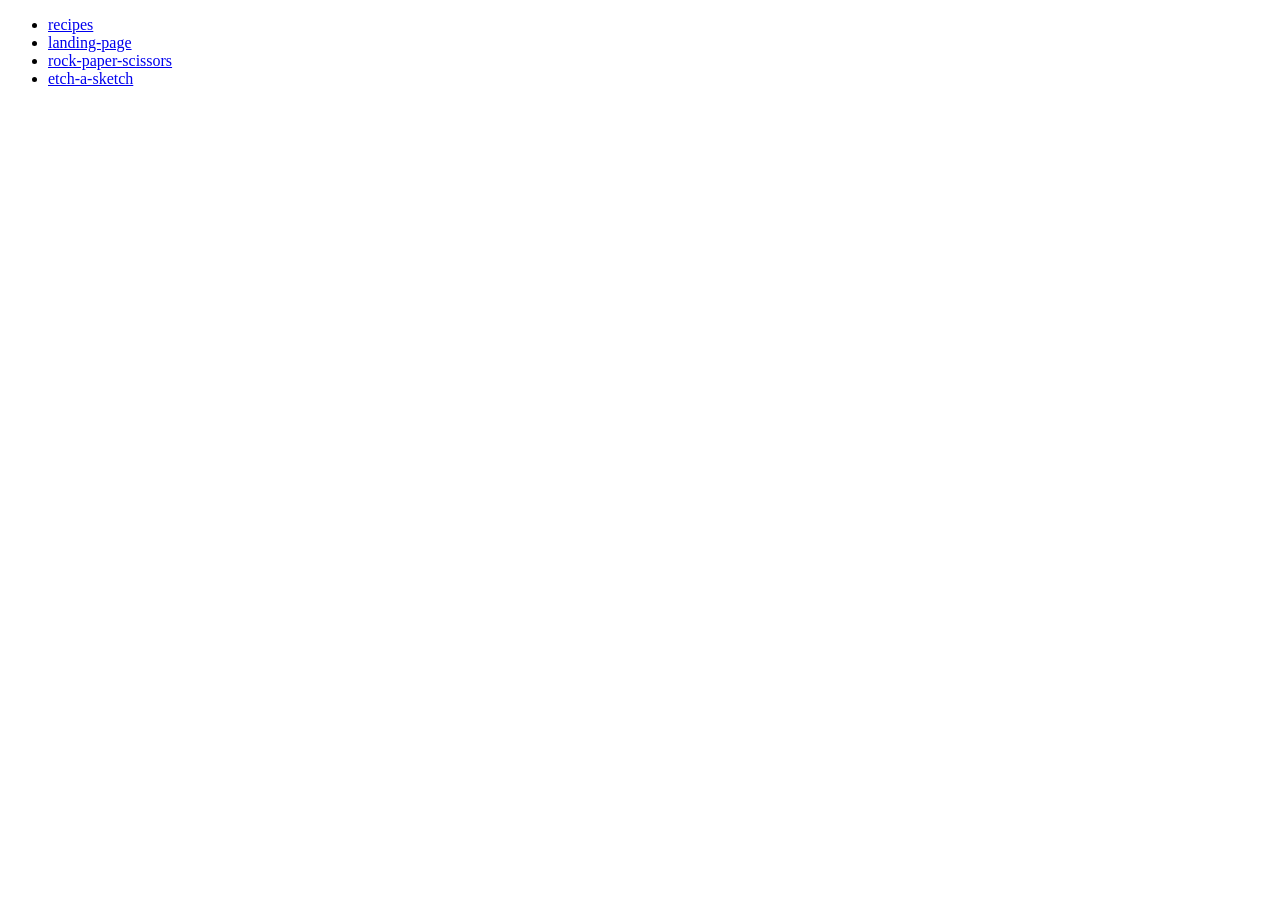
<file: index.html>
<!DOCTYPE html>
<html lang="en">
<head>
    <meta charset="UTF-8">
    <meta name="viewport" content="width=device-width, initial-scale=1.0">
    <title>Odin Foundations</title>
</head>
<body>
    <ul>
        <li><a href="recipes/index.html">recipes</a></li>
        <li><a href="landing-page/index.html">landing-page</a></li>
        <li><a href="rock-paper-scissors/index.html">rock-paper-scissors</a></li>
        <li><a href="etch-a-sketch/index.html">etch-a-sketch</a></li>
    </ul>
    
</body>
</html>
</file>
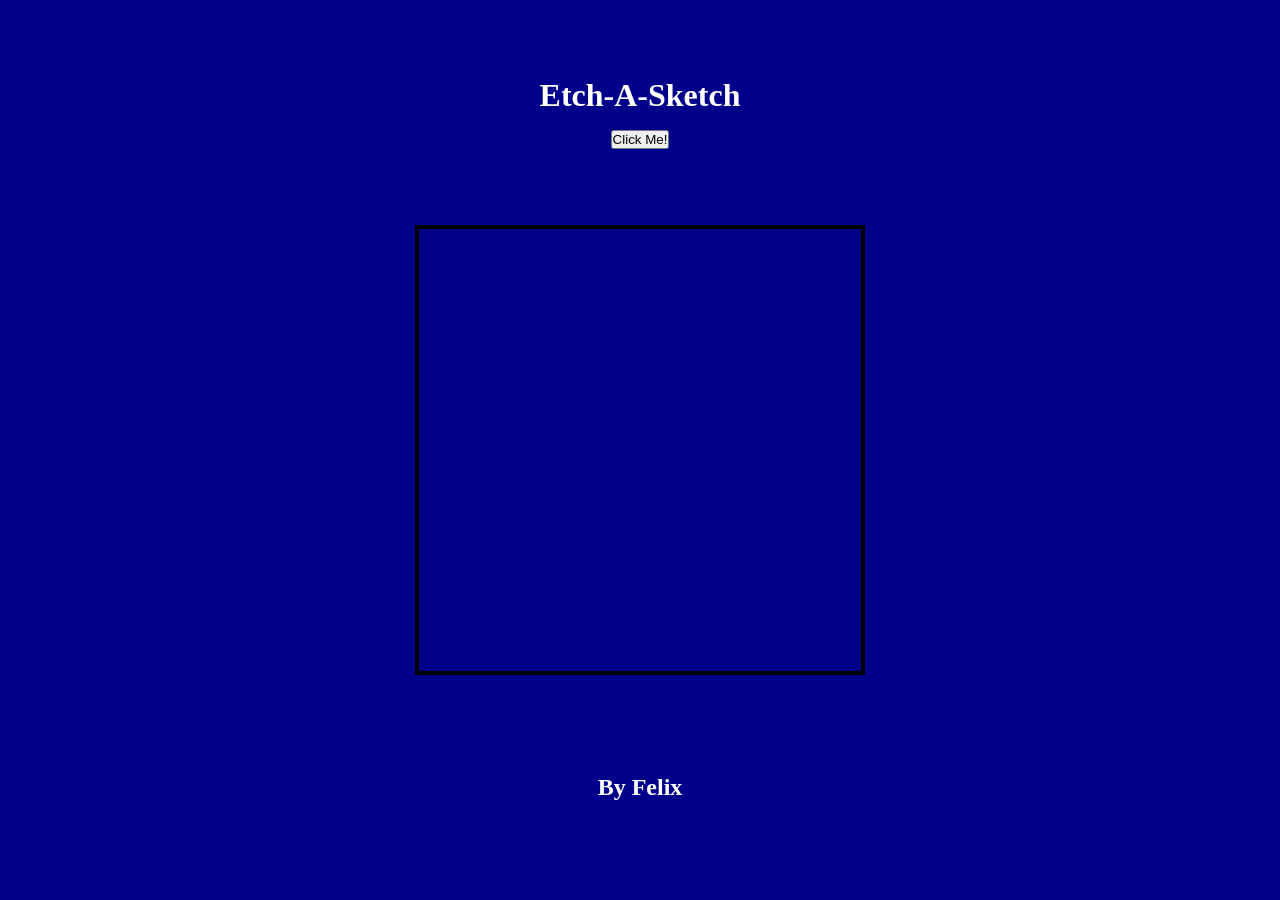
<file: etch-a-sketch/index.html>
<!DOCTYPE html>
<html lang="en">
    <head>
        <meta charset="UTF-8">
        <meta name="viewport" content="width=device-width, initial-scale=1.0">
        <title>Etch-a-sketch</title>
        <link rel="stylesheet" href="style.css">
    </head>
    <body class="flex-col">
        <div id="header" class="container flex-center flex-col">
            <h1>Etch-A-Sketch</h1>
            <button id="gridSizeBtn">Click Me!</button>
        </div>
        <div id="main" class="container flex-center">
            <div id="grid" class="container flex-col"></div>
        </div>
        <div id="footer" class="container flex-center">
            <h2>By Felix</h2>
        </div>
        
        <script src="script.js"></script>
    </body>
</html>
</file>
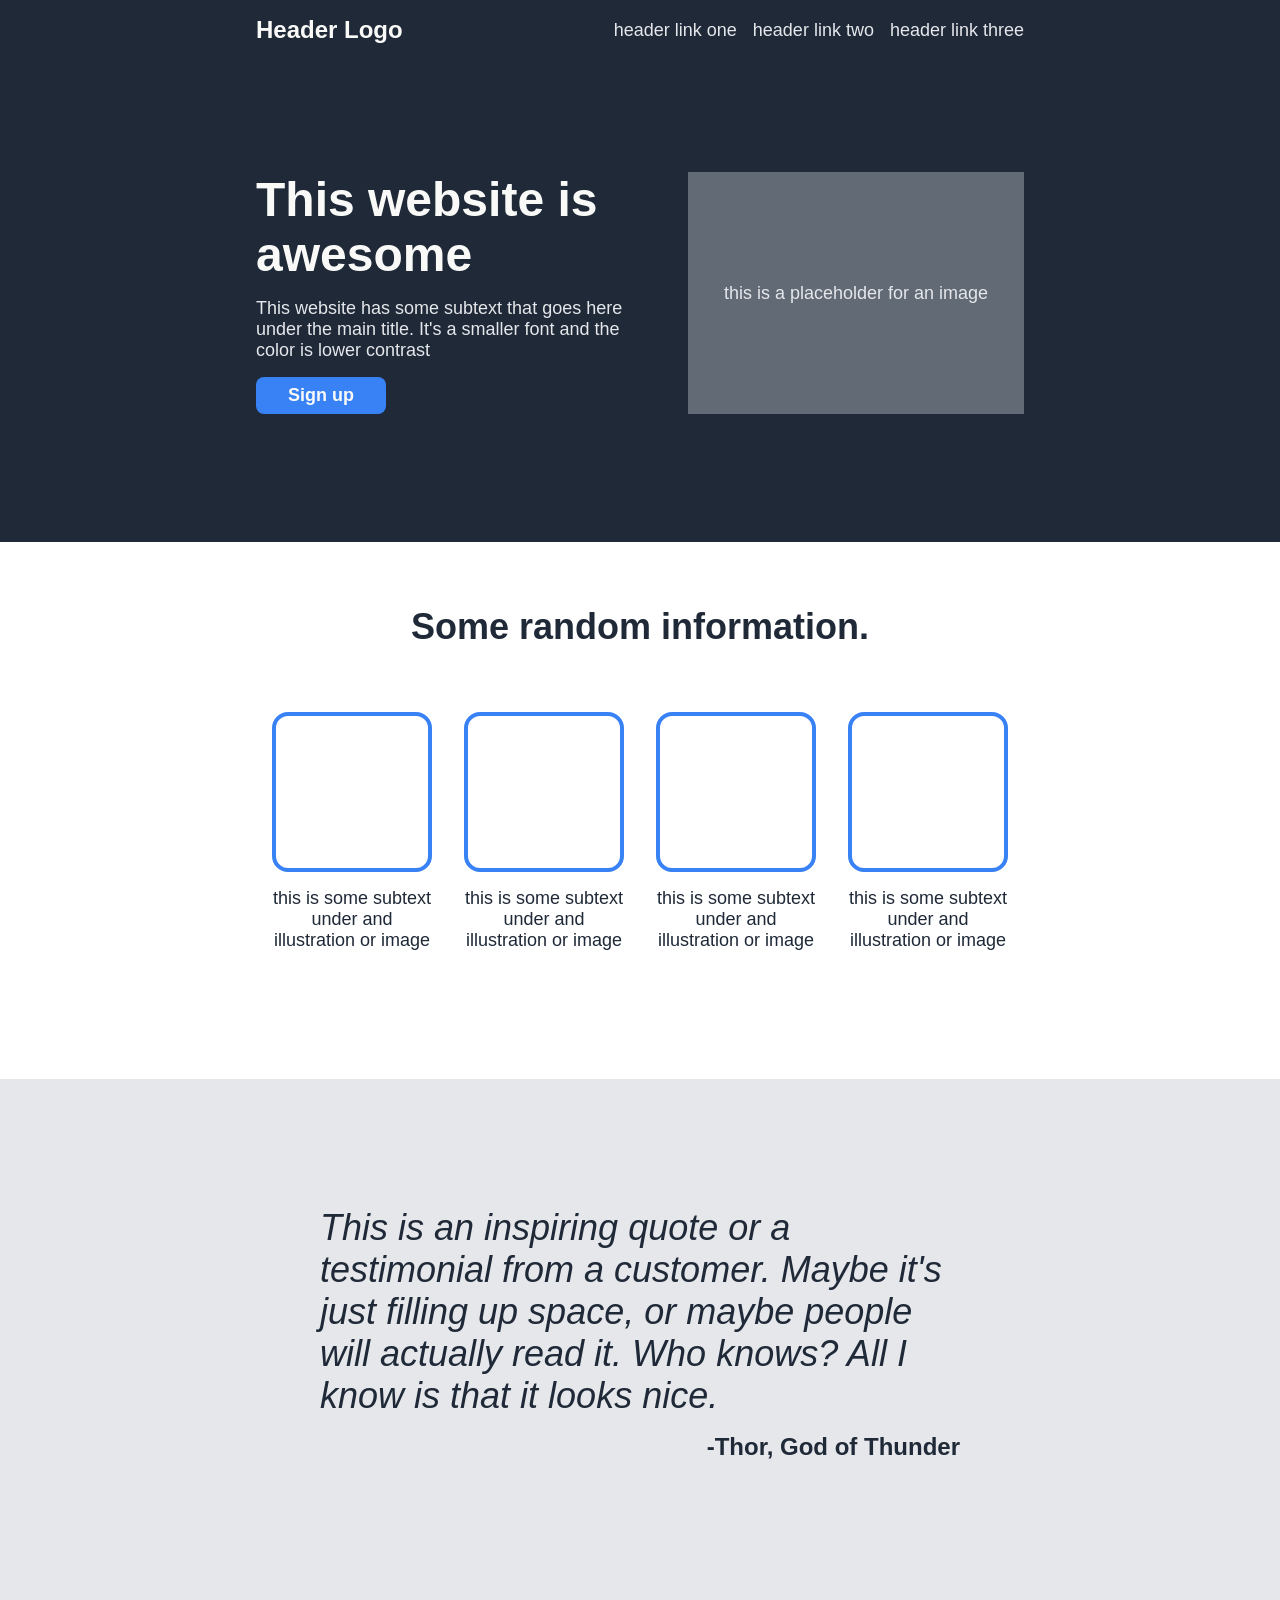
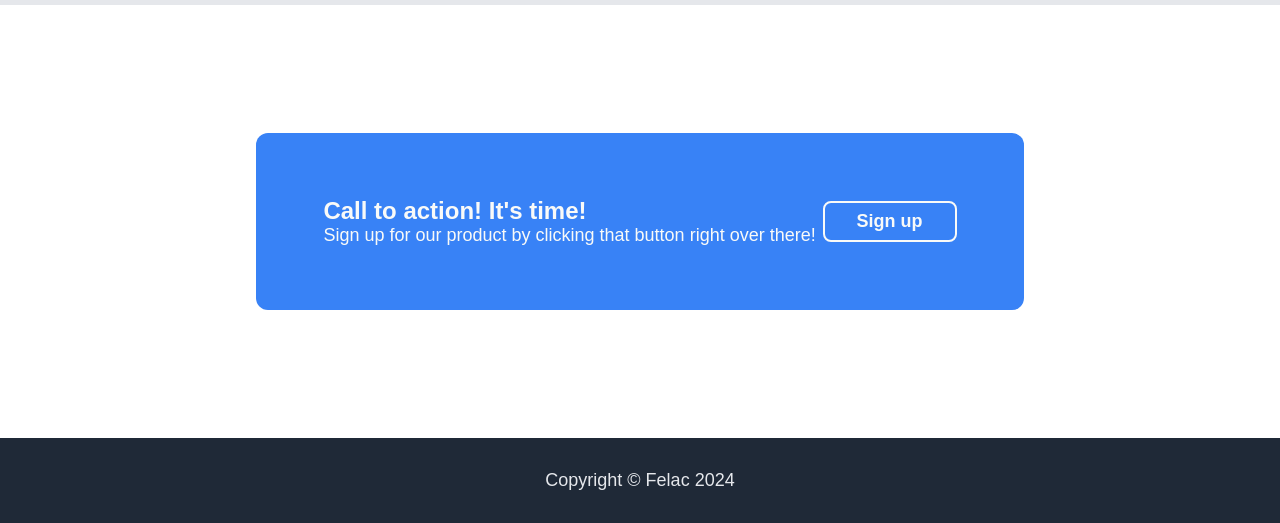
<file: landing-page/index.html>
<!DOCTYPE html>
<html lang="en">

<head>
    <meta charset="UTF-8">
    <meta name="viewport" content="width=device-width, initial-scale=1.0">
    <title>Landing Page</title>
    <link rel="stylesheet" href="style.css">
</head>

<body>
    <section id="one">
        <header>
            <h1>Header Logo</h1>
            <nav>
                <ul>
                    <li><a href="#">header link one</a></li>
                    <li><a href="#">header link two</a></li>
                    <li><a href="#">header link three</a></li>
                </ul>
            </nav>
        </header>
        <div id="hero">
            <div class="container">
                <h2>This website is awesome</h2>
                <p>This website has some subtext that goes here under the main title. It's a smaller font and the color
                    is lower contrast</p>
                <button>Sign up</button>
            </div>
            <div? class="container img">
                this is a placeholder for an image
        </div>
        </div>
    </section>

    <section id="two">
        <h3>Some random information.</h3>
        <div class="boxes">
            <div class="box">
                <div class="box-img"></div>
                <div class="box-txt">this is some subtext under and illustration or image</div>
            </div>
            <div class="box">
                <div class="box-img"></div>
                <div class="box-txt">this is some subtext under and illustration or image</div>
            </div>
            <div class="box">
                <div class="box-img"></div>
                <div class="box-txt">this is some subtext under and illustration or image</div>
            </div>
            <div class="box">
                <div class="box-img"></div>
                <div class="box-txt">this is some subtext under and illustration or image</div>
            </div>
        </div>
    </section>

    <section id="three">
        <p class="quote">
            This is an inspiring quote or a testimonial from a customer. Maybe it's just filling up space, or maybe
            people will actually read it. Who knows? All I know is that it looks nice.
        </p>
        <p class="author">-Thor, God of Thunder</p>
    </section>

    <section id="four">
        <div class="cta">
            <div class="cta-left">
                <h4>Call to action! It's time!</h4>
                <p>Sign up for our product by clicking that button right over there!</p>
            </div>
            <div class="cta-right">
                <button>Sign up</button>
            </div>
        </div>
    </section>

    <footer>
        <p>Copyright &copy; Felac 2024</p>
    </footer>
</body>

</html>
</file>
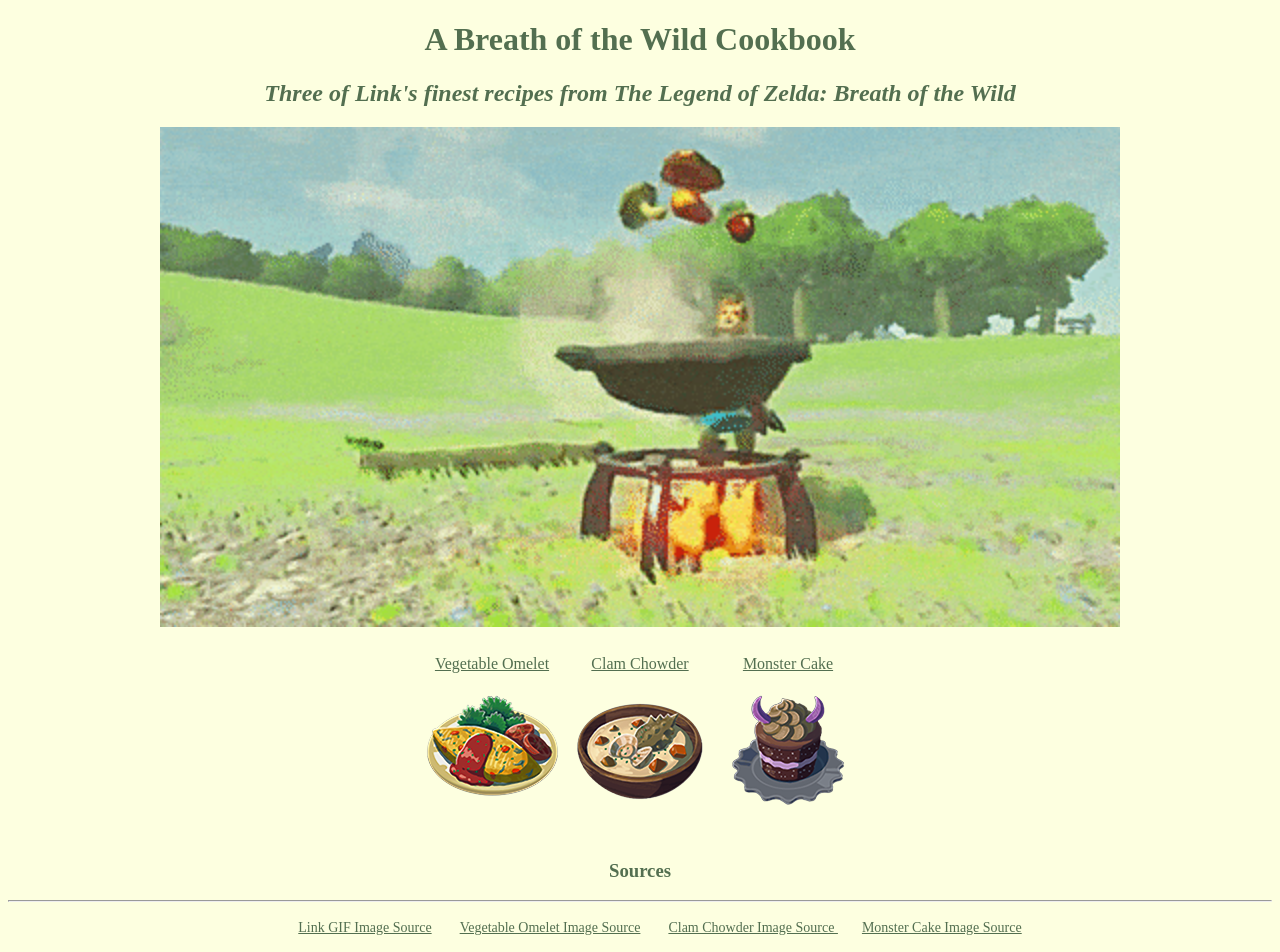
<file: recipes/index.html>
<!DOCTYPE html>
<html lang="en">
    <head>
        <meta charset="UTF-8">
        <title>A BotW Cookbook</title>
        <link rel="stylesheet" href="style.css">
    </head>

    <body class="homepage">
        <!--header-->
        <header>
            <h1>A Breath of the Wild Cookbook</h1>
            <h2><em>Three of Link's finest recipes from The Legend of Zelda: Breath of the Wild</em></h2>
            <img src="images/botw-link-cooking.gif" alt="GIF of Link cooking in Breath of the Wild" width="960" height="500" class="gif"> 
        </header>
        <!--recipes nav bar-->
        <nav>
            <div>
                <a href="recipes/vegetable-omelet.html">Vegetable Omelet</a>
                <a href="recipes/vegetable-omelet.html"><img src="images/botw-vegetable-omelet.png" alt="Icon of Vegetable Omelet from Breath of the Wild" width="144" height="144" class="icon"></a>
            </div>
            <div>
                <a href="recipes/clam-chowder.html">Clam Chowder</a>
                <a href="recipes/clam-chowder.html"><img src="images/botw-clam-chowder.png" alt="Icon of Clam Chowder from Breath of the Wild" width="144" height="144" class="icon"></a>
            </div>
            <div>
                <a href="recipes/monster-cake.html">Monster Cake</a>
                <a href="recipes/monster-cake.html"><img src="images/botw-monster-cake.png" alt="Icon of Monster Cake from Breath of the Wild" width="144" height="144" class="icon"></a>
            </div>
        </nav>
        <!--sources-->
        <footer>
            <h3>Sources</h3>
            <hr>
            <ul>
                <li><a href="https://zelda.fandom.com/wiki/Cooking" target="_blank" rel="noopener noreferrer">Link GIF Image Source</a></li>
                <li><a href="https://zelda.fandom.com/wiki/Vegetable_Omelet" target="_blank" rel="noopener noreferrer">Vegetable Omelet Image Source</a></li>
                <li><a href="https://zelda.fandom.com/wiki/Clam_Chowder" target="_blank" rel="noopener noreferrer">Clam Chowder Image Source </a></li>
                <li><a href="https://zelda.fandom.com/wiki/Monster_Cake" target="_blank" rel="noopener noreferrer">Monster Cake Image Source</a></li>
            </ul>
        </footer>
    </body>
</html>
</file>
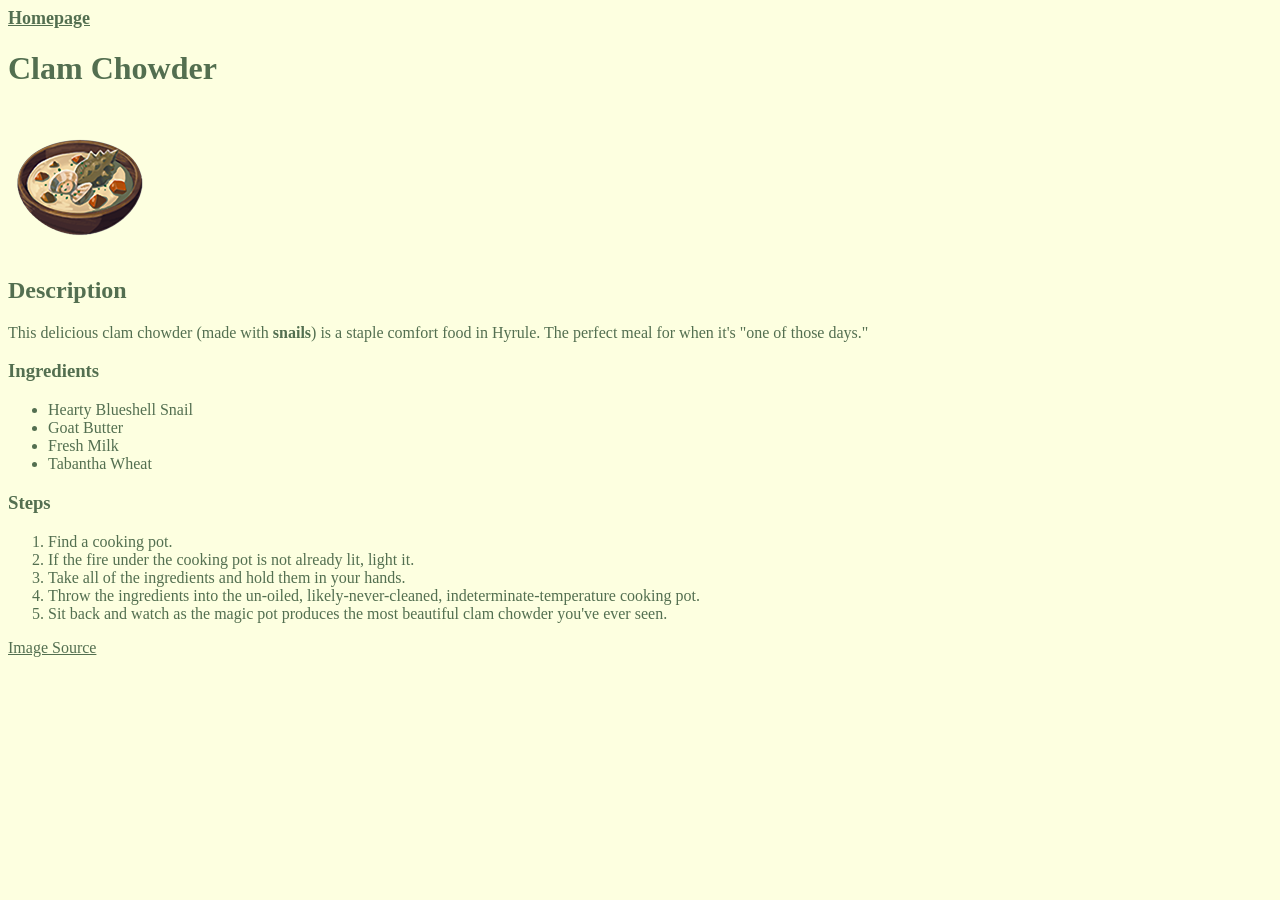
<file: recipes/recipes/clam-chowder.html>
<!DOCTYPE html>
<html lang="en">
    <head>
        <meta charset="UTF-8">
        <title>Clam Chowder</title>
        <link rel="stylesheet" href="../style.css">
    </head>

    <body>
        <!--header-->
        <header>
            <a href="../index.html" class="homepage-link">Homepage</a>
            <h1>Clam Chowder</h1>
            <img src="../images/botw-clam-chowder.png" alt="Icon of Clam Chowder from Breath of the Wild" width="144" height="144" class="icon">
        </header>
        <!--description section-->
        <section>
            <h2>Description</h2>
            <p>This delicious clam chowder (made with <strong>snails</strong>) is a staple comfort food in Hyrule. The perfect meal for when it's "one of those days."</p>
        </section>
        <!--ingredients section-->
        <section>
            <h3>Ingredients</h3>
            <ul>
                <li>Hearty Blueshell Snail</li>
                <li>Goat Butter</li>
                <li>Fresh Milk</li>
                <li>Tabantha Wheat</li>
            </ul>
        </section>
        <!--steps section-->
        <section>
            <h3>Steps</h3>
            <ol>
                <li>Find a cooking pot.</li>
                <li>If the fire under the cooking pot is not already lit, light it.</li>
                <li>Take all of the ingredients and hold them in your hands.</li>
                <li>Throw the ingredients into the un-oiled, likely-never-cleaned, indeterminate-temperature cooking pot.</li>
                <li>Sit back and watch as the magic pot produces the most beautiful clam chowder you've ever seen.</li>
            </ol>
        </section>
        <!--sources-->
        <footer>
            <a href="https://zelda.fandom.com/wiki/Clam_Chowder" target="_blank" rel="noopener noreferrer" >Image Source</a>
        </footer>
    </body>
</html>
</file>
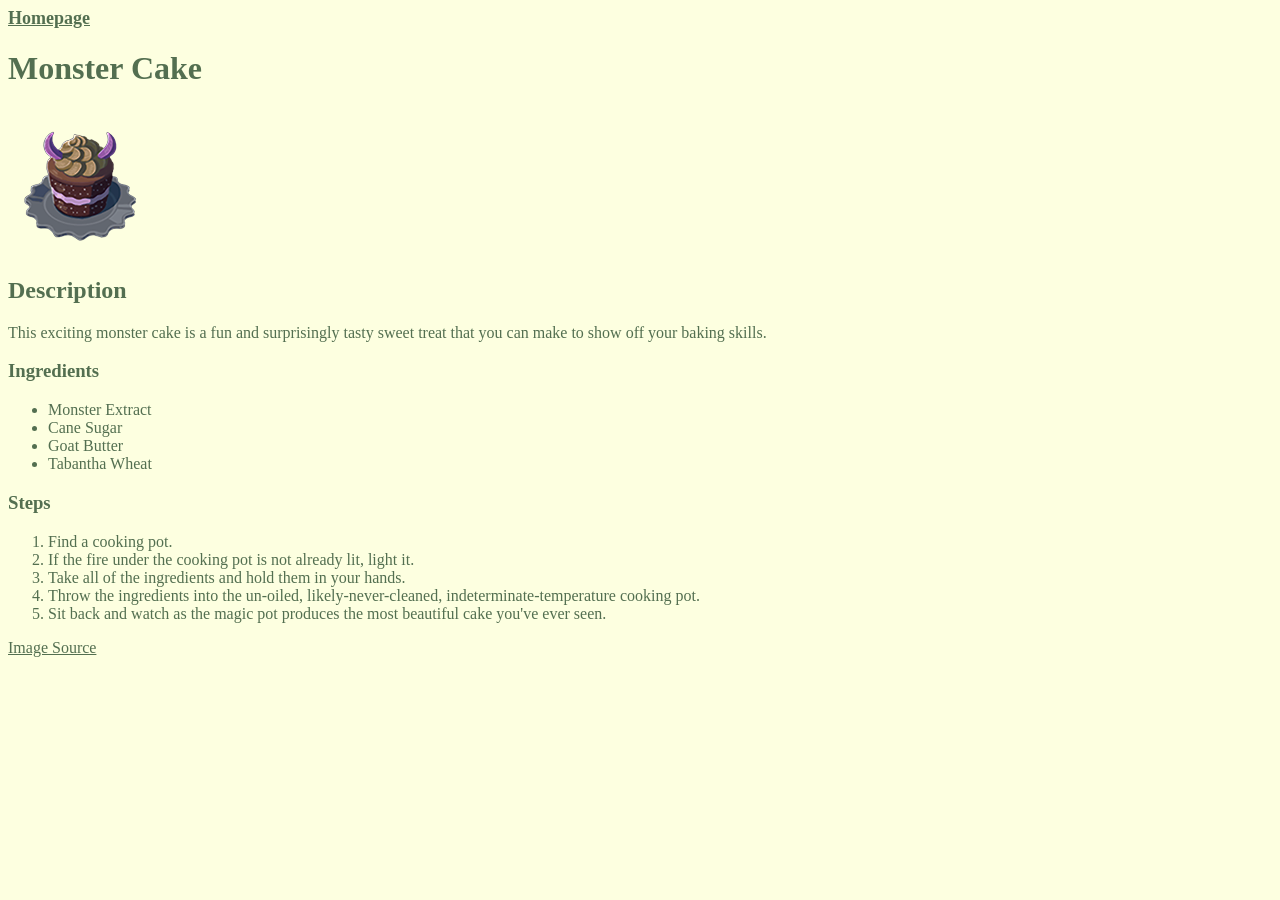
<file: recipes/recipes/monster-cake.html>
<!DOCTYPE html>
<html lang="en">
    <head>
        <meta charset="UTF-8">
        <title>Monster Cake</title>
        <link rel="stylesheet" href="../style.css">
    </head>

    <body>
        <!--header-->
        <header>
            <a href="../index.html" class="homepage-link">Homepage</a>
            <h1>Monster Cake</h1>
            <img src="../images/botw-monster-cake.png" alt="Icon of Monster Cake from Breath of the Wild" width="144" height="144" class="icon">
        </header>
        <!--description section-->
        <section>
            <h2>Description</h2>
            <p>This exciting monster cake is a fun and surprisingly tasty sweet treat that you can make to show off your baking skills.</p>
        </section>
        <!--ingredients section-->
        <section>
            <h3>Ingredients</h3>
            <ul>
                <li>Monster Extract</li>
                <li>Cane Sugar</li>
                <li>Goat Butter</li>
                <li>Tabantha Wheat</li>
            </ul>
        </section>
        <!--steps section-->
        <section>
            <h3>Steps</h3>
            <ol>
                <li>Find a cooking pot.</li>
                <li>If the fire under the cooking pot is not already lit, light it.</li>
                <li>Take all of the ingredients and hold them in your hands.</li>
                <li>Throw the ingredients into the un-oiled, likely-never-cleaned, indeterminate-temperature cooking pot.</li>
                <li>Sit back and watch as the magic pot produces the most beautiful cake you've ever seen.</li>
            </ol>
        </section>
        <!--sources-->
        <footer>
            <a href="https://zelda.fandom.com/wiki/Monster_Cake" target="_blank" rel="noopener noreferrer">Image Source</a>
        </footer>
    </body>
</html>
</file>
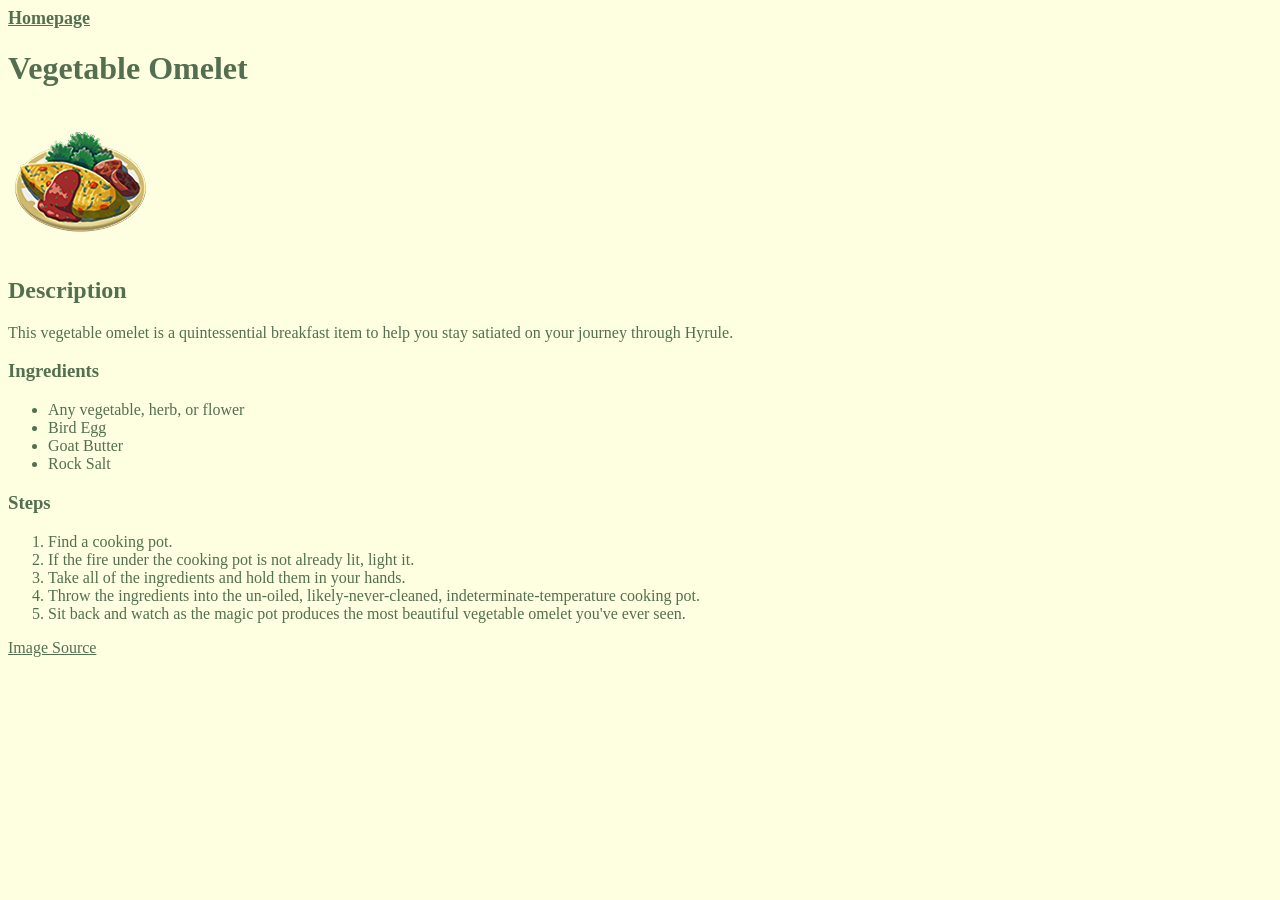
<file: recipes/recipes/vegetable-omelet.html>
<!DOCTYPE html>
<html lang="en">
    <head>
        <meta charset="UTF-8">
        <title>Vegetable Omelet</title>
        <link rel="stylesheet" href="../style.css">
    </head>

    <body>
        <!--header-->
        <header>
            <a href="../index.html" class="homepage-link">Homepage</a>
            <h1>Vegetable Omelet</h1>
            <img src="../images/botw-vegetable-omelet.png" alt="Icon of Vegetable Omelet from Breath of the Wild" width="144" height="144" class="icon">
        </header>
        <!--description section-->
        <section>
            <h2>Description</h2>
            <p>This vegetable omelet is a quintessential breakfast item to help you stay satiated on your journey through Hyrule.</p>    
        </section>
        <!--ingredients section-->
        <section>
            <h3>Ingredients</h3>
            <ul>
                <li>Any vegetable, herb, or flower</li>
                <li>Bird Egg</li>
                <li>Goat Butter</li>
                <li>Rock Salt</li>
            </ul>     
        </section>
        <!--steps section-->
        <section>
            <h3>Steps</h3>
            <ol> 
                <li>Find a cooking pot.</li>
                <li>If the fire under the cooking pot is not already lit, light it.</li>
                <li>Take all of the ingredients and hold them in your hands.</li>
                <li>Throw the ingredients into the un-oiled, likely-never-cleaned, indeterminate-temperature cooking pot.</li>
                <li>Sit back and watch as the magic pot produces the most beautiful vegetable omelet you've ever seen.</li>
            </ol>
        </section>
        <!--sources-->
        <footer>
            <a href="https://zelda.fandom.com/wiki/Vegetable_Omelet" target="_blank" rel="noopener noreferrer">Image Source</a>
        </footer>
    </body>
</html>
</file>
<file: etch-a-sketch/style.css>
/* Global Variables */
:root {
    /* Colors */
    --color-text: white;
    --color-bg: darkblue;
    --color-border: rgba(0, 0, 0, 1);
}

/* clear formatting and set border-box globally */
*, *::before, *::after {
    margin: 0;
    padding: 0;
    box-sizing: border-box;
}

body {
    color: var(--color-text);
    background-color: var(--color-bg);
    max-height: 100vh;
}

#header {
    min-height: 25vh;
    gap: 1rem;
}

#main {
    min-height: 50vh;
}

#footer {
    min-height: 25vh;
}

.container {
    width: 100%;
    margin-inline: auto; /* center */
}

/* Flexbox stuff */
.flex {
    display: flex;
}

.flex-col {
    display: flex;
    flex-direction: column;
}

.flex-center {
    display: flex;
    align-items: center;
    justify-content: center;
}


/* Etch-a-sketch stuff*/
#grid {
    width: 50vh;
    height: 50vh;
    border: 4px solid var(--color-border);  
}

.gridRow {
    flex: 1;
}

.gridSquare {
    flex: 1;
    background-color: var(--color-text);
    border: 1px solid var(--color-border);
}
</file>
<file: landing-page/style.css>
* {
    box-sizing: border-box;
    margin: 0;
    padding: 0;
}

body {
    display: flex;
    flex-direction: column;
    font-family: 'Roboto', sans-serif;
}

section#one {
    display: flex;
    flex-direction: column;
    padding: 1rem 16rem;   
    background-color: #1f2937;
}

section#one header {
    display: flex;
    justify-content: space-between;
    align-items: center;
}

section#one header h1 {
    font-size: 24px;
    color: #f9faf8;
}

section#one header ul {
    display: flex;
    list-style-type: none;
    gap: 1rem;
}

section#one header a {
    text-decoration: none;
    font-size: 18px;
    color: #e5e7eb;
}

section#one header a:hover {
    color: #616a75;
}

section#one div#hero {
    display: flex;
    gap: 2rem;
    padding: 8rem 0 7rem 0;
}

section#one div#hero h2 {
    font-size: 48px;
    color: #f9faf8;
    font-weight: 900;
}

section#one div#hero p {
    font-size: 18px;
    color: #e5e7eb;
    margin: 1rem 0;
}

section#one div#hero button {
    padding: 8px 32px;
    font-size: 18px;
    color: #f9faf8;
    font-weight: 700;
    background-color: #3882f6;
    border: none;
    border-radius: 8px;
    cursor: pointer;
}

section#one div#hero button:hover {
    color: #f9faf8c0;
    background-color: #3881f6a8;
}

section#one div#hero .container {
    flex: auto;
}

section#one div#hero .img {
    display: flex;
    justify-content: center;
    align-items: center;
    width: 100%;
    font-size: 18px;
    color: #e5e7eb;
    background-color: #616a75;
}

section#two {
    display: flex;
    flex-direction: column;
    align-items: center;
}

section#two h3 {
    font-size: 36px;
    color: #1f2937;
    font-weight: 900;
    padding: 4rem 0;
}

section#two .boxes {
    display: flex;
    gap: 2rem;
    padding: 0 20rem 8rem;
}

section#two .box {
    display: flex;
    flex-direction: column;
    align-items: center;
    gap: 1rem;
}

section#two .box-img {
    width: 10rem;
    height: 10rem;
    border: 4px solid #3882f6;
    border-radius: 16px;
}

section#two .box-txt {
    text-align: center;
    font-size: 18px;
    color: #1f2937
}

section#three {
    display: flex;
    flex-direction: column;
    background-color: #e5e7eb;
    padding: 8rem 20rem;
}

section#three .quote {
    font-size: 36px;
    color: #1f2937;
    font-weight: 300;
    font-style: italic;
}

section#three .author {
    font-size: 24px;
    color: #1f2937;
    font-weight: 900;
    margin: 1rem 0;
    align-self: flex-end;
}

section#four {
    display: flex;                                                                                          
    justify-content: center;
    align-items: center;
    padding: 8rem 16rem;
}

section#four .cta {
    flex: 1;
    display: flex;
    justify-content: space-around;
    align-items: center;
    padding: 4rem;
    background-color: #3882f6;
    border-radius: 12px;                                                                                                                                      
}

section#four h4 {
    font-size: 24px;
    color: #f9faf8;
    font-weight: 900;
}

section#four p {
    font-size: 18px;
    color: #f9faf8;
}

section#four button {
    padding: 8px 32px;
    font-size: 18px;
    color: #f9faf8;
    font-weight: 700;
    background-color: #3882f6;
    border: 2px solid #f9faf8;
    border-radius: 8px;
    cursor: pointer;
}

section#four button:hover {
    color: #f9faf880;
    background-color: #3881f673;
    border: 2px solid #f9faf880;
}

footer {
    background-color:#1f2937;
    padding: 2rem;
    display: flex;
    justify-content: center;
    align-items: center;
}

footer p {
    font-size: 18px;
    color: #e5e7eb;
}
</file>
<file: recipes/style.css>
* {
    background-color: #fdffe0;
    color: #536f50;
    font-family: Georgia, "Times New Roman", Times, serif;
}

footer li{
    display: inline;
    font-size: 14px;
    margin: 12px;
}

nav {
    display: inline-block;
    padding: 24px;
}

nav img {
    display: block;
}

div {
    display: inline-block;
}

.homepage {
    text-align: center;
}

.homepage-link {
    font-weight: 600;
    font-size: 18px;
}

.gif {
    width: 960px;
    height: auto;
}

.icon {
    width: 144px;
    height: auto;
}
</file>
